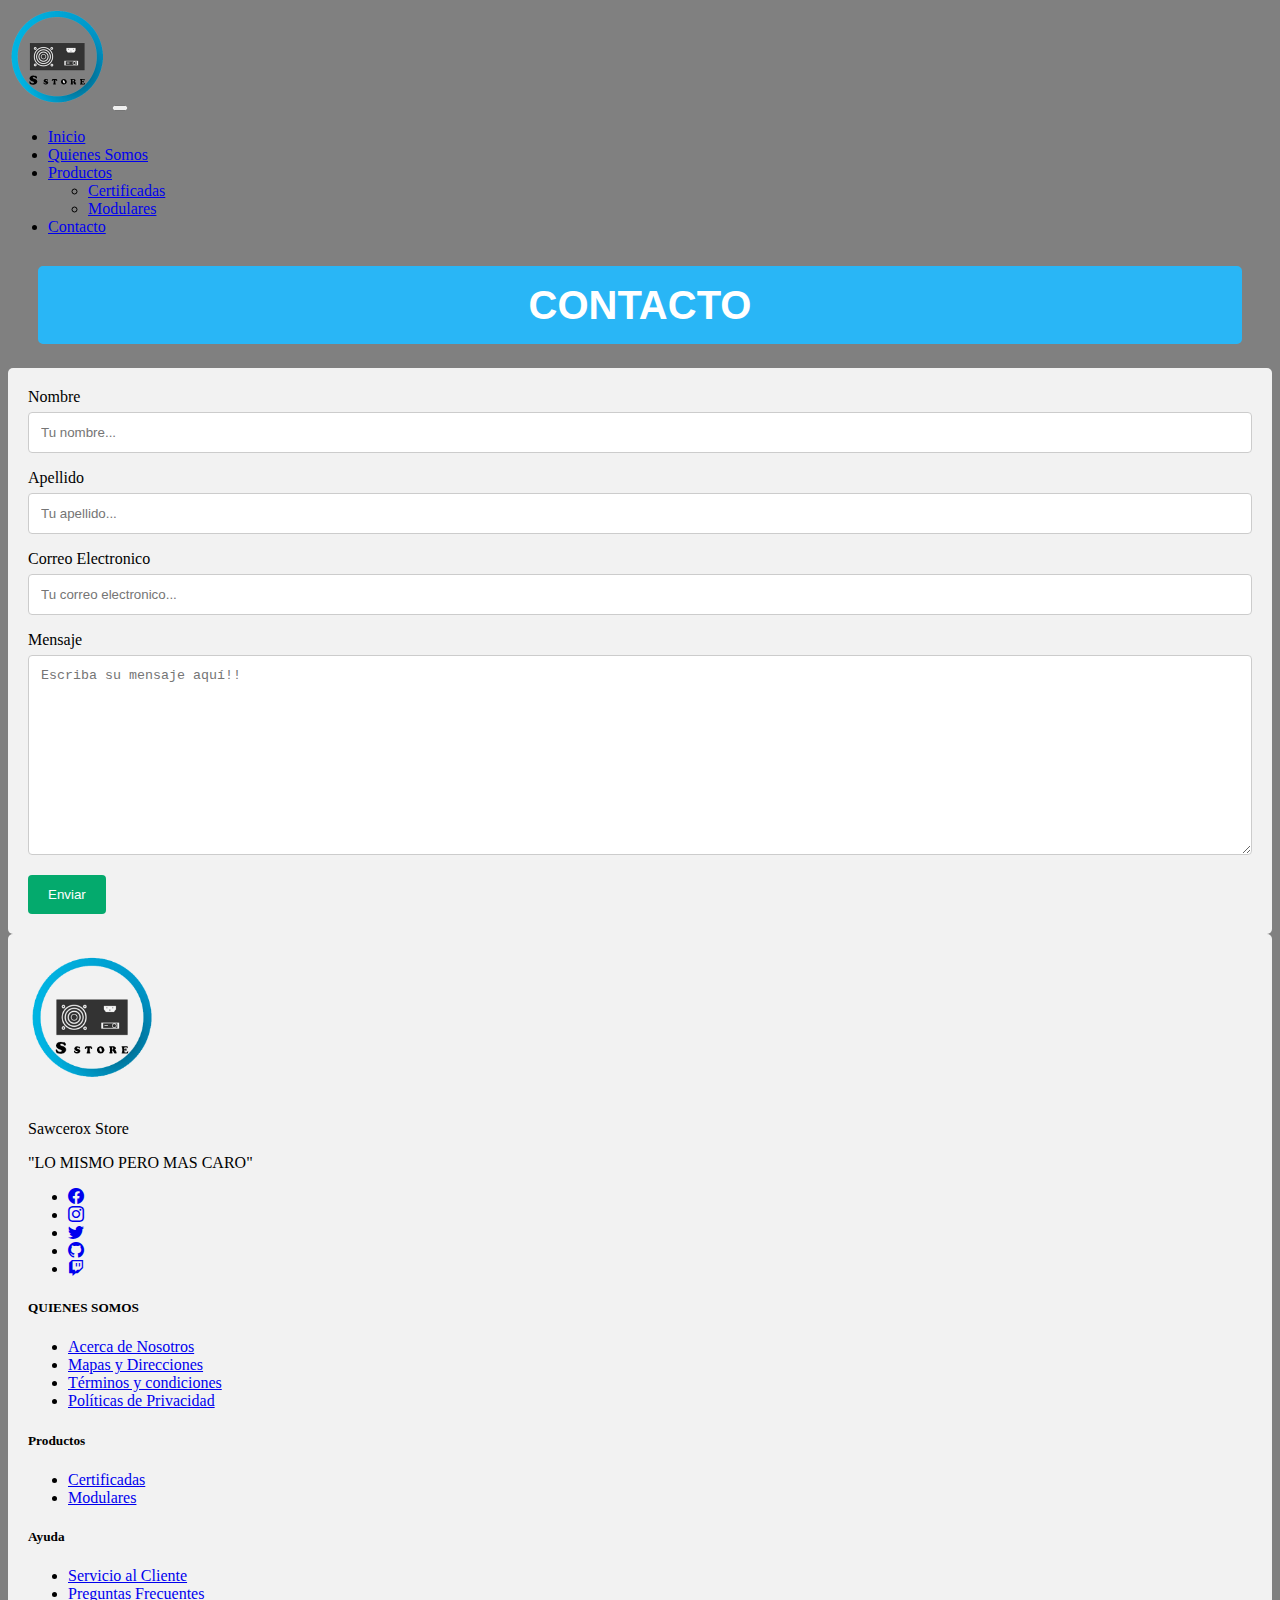
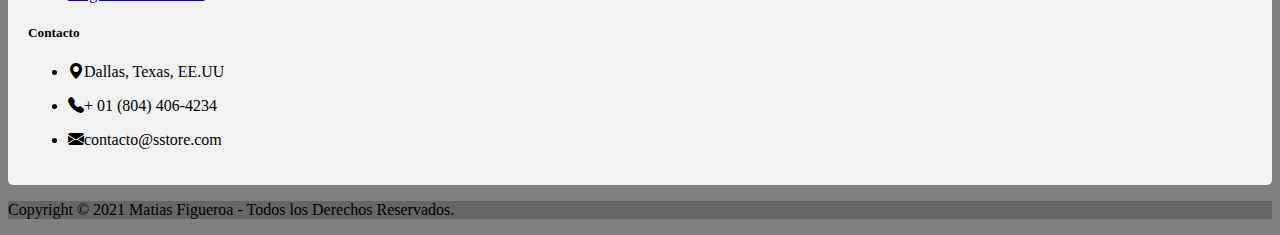
<file: contacto.html>
<!doctype html>
<html lang="en">
  <head>
    <!-- Required meta tags -->
    <meta charset="utf-8">
    <meta name="viewport" content="width=device-width, initial-scale=1">

    <!-- Bootstrap CSS -->
    <link href="https://cdn.jsdelivr.net/npm/bootstrap@5.1.3/dist/css/bootstrap.min.css" rel="stylesheet" integrity="sha384-1BmE4kWBq78iYhFldvKuhfTAU6auU8tT94WrHftjDbrCEXSU1oBoqyl2QvZ6jIW3" crossorigin="anonymous">
    <link rel="stylesheet" href="/Assets/css/style.css">
    <!-- Bootstrap icons-->
    <link href="https://cdn.jsdelivr.net/npm/bootstrap-icons@1.5.0/font/bootstrap-icons.css" rel="stylesheet" />
    <link rel="icon" href="Assets/images/logo-final.ico">
    <title>Ss - Sawcerox Store</title>
  </head>
  <body>

    <!-- barra de navegacion 2 -->
    <nav class="navbar navbar-expand-lg navbar-light bg-light">
      <div class="container-fluid">
        <a title="Sstore" href="index.html"><img src="Assets/images/logo-final.png" alt="" width="100" height="100" class="d-inline-block align-text-top"></a>
        <button class="navbar-toggler" type="button" data-bs-toggle="collapse" data-bs-target="#navbarNavDropdown" aria-controls="navbarNavDropdown" aria-expanded="false" aria-label="Toggle navigation">
          <span class="navbar-toggler-icon"></span>
        </button>
        <div class="collapse navbar-collapse" id="navbarNavDropdown">
          <ul class="navbar-nav ms-auto">
            <li class="nav-item">
              <a class="nav-link active" aria-current="page" href="index.html">Inicio</a>
            </li>
            <li class="nav-item">
              <a class="nav-link" href="nosotros.html">Quienes Somos</a>
            </li>
            <!-- Productos -->
            <li class="nav-item dropdown">
              <a class="nav-link dropdown-toggle" href="#" id="navbarDropdownMenuLink" role="button" data-bs-toggle="dropdown" aria-expanded="false">
                Productos
              </a>
              <ul class="dropdown-menu" aria-labelledby="navbarDropdownMenuLink">
                <li><a class="dropdown-item" href="certificadas.html">Certificadas</a></li>
                <li><a class="dropdown-item" href="modulares.html">Modulares</a></li>
              </ul>
            </li>
            <!-- contacto -->
            <li class="nav-item">
              <a class="nav-link" href="contacto.html">Contacto</a>
            </li>
          </ul>
        </div>
      </div>
    </nav>

    <h1>Contacto</h1>
<!-- formualario de contacto -->
    <div class="container py-4">
        <form action="action_page.php">
      
          <label for="fname">Nombre</label>
          <input type="text" id="nombre" name="nombre" placeholder="Tu nombre...">
      
          <label for="lname">Apellido</label>
          <input type="text" id="apellido" name="apellido" placeholder="Tu apellido...">

          <label for="mail">Correo Electronico</label>
          <input type="email" id="mail" name="user_email" placeholder="Tu correo electronico...">
      
          <label for="subject">Mensaje</label>
          <textarea id="subject" name="mensaje" placeholder="Escriba su mensaje aquí!!" style="height:200px"></textarea>
      
          <input type="submit" value="Enviar">
      
        </form>
      </div>

 

<!-- footer    -->
<footer class="bg-dark text-center text-white ">
  <!-- Grid container -->
  <div class="container bg-dark p-4">
    <!--Grid row-->
    <div class="row my-4">
      <!--Grid column-->
      <div class="col-lg-3 col-md-6 mb-4 mb-md-0">

        <div class="rounded-circle bg-white shadow-1-strong d-flex align-items-center justify-content-center mb-4 mx-auto" style="width: 150px; height: 150px;">
          <img src="/Assets/images/logo-final.png" height="130" alt=""
               loading="lazy" />
        </div>

        <p class="text-center">Sawcerox Store</p>
        <p class="text-center">"LO MISMO PERO MAS CARO"</p>

        <ul class="list-unstyled d-flex flex-row justify-content-center">
          <li>
            <a class="text-white px-2" href="https://facebook.com">
              <i class="bi bi-facebook"></i>
            </a>
          </li>
          <li>
            <a class="text-white px-2" href="https://instagram.com">
              <i class="bi bi-instagram"></i>
            </a>
          </li>
          <li>
            <a class="text-white ps-2" href="https://twitter.com">
              <i class="bi bi-twitter"></i>
            </a>
          </li>
          <li>
            <a class="text-white ps-2" href="https://github.com/MFigueroa-A">
              <i class="bi bi-github"></i>
            </a>
          </li>
          <li>
            <a class="text-white ps-2" href="https://twitch.tv/sawcerox">
              <i class="bi bi-twitch"></i>
            </a>
          </li>
        </ul>

      </div>
      <!--Grid column-->

      <!--Grid column-->
      <div class="col-lg-3 col-md-6 mb-4 mb-md-0">
        <h5 class="text-uppercase mb-4">QUIENES SOMOS</h5>

        <ul class="list-unstyled">
          <li class="mb-2">
            <a href="nosotros.html" class="text-white"><i class="fas fa-paw pe-3"></i>Acerca de Nosotros</a>
          </li>
          <li class="mb-2">
            <a href="#!" class="text-white"><i class="fas fa-paw pe-3"></i>Mapas y Direcciones</a>
          </li>
          <li class="mb-2">
            <a href="#!" class="text-white"><i class="fas fa-paw pe-3"></i>Términos y condiciones</a>
          </li>
          <li class="mb-2">
            <a href="#!" class="text-white"><i class="fas fa-paw pe-3"></i>Políticas de Privacidad</a>
          </li>
        </ul>
      </div>
      <!--Grid column-->

      <!--Grid column-->
      <div class="col-lg-2 col-md-6 mb-4 mb-md-0">
        <h5 class="text-uppercase mb-4">Productos</h5>

        <ul class="list-unstyled">
          <li class="mb-2">
            <a href="certificadas.html" class="text-white"><i class="fas fa-paw pe-3"></i>Certificadas</a>
          </li>
          <li class="mb-2">
            <a href="modulares.html" class="text-white"><i class="fas fa-paw pe-3"></i>Modulares</a>
          </li>
        </ul>
      </div>
      <!--Grid column-->


      <!--Grid column-->
      <div class="col-lg-2 col-md-6 mb-4 mb-md-0">
        <h5 class="text-uppercase mb-4">Ayuda</h5>

        <ul class="list-unstyled">
          <li class="mb-2">
            <a href="#!" class="text-white"><i class="fas fa-paw pe-3"></i>Servicio al Cliente</a>
          </li>
          <li class="mb-2">
            <a href="#!" class="text-white"><i class="fas fa-paw pe-3"></i>Preguntas Frecuentes</a>
          </li>
        </ul>
      </div>
      <!--Grid column-->
      
      
      <!--Grid column-->
      <div class="col-lg-2 col-md-6 mb-4 mb-md-0">
        <h5 class="text-uppercase mb-4">Contacto</h5>

        <ul class="list-unstyled">
          <li>
            <p><i class="bi bi-geo-alt-fill pe-2"></i>Dallas, Texas, EE.UU</p>
          </li>
          <li>
            <p><i class="bi bi-telephone-fill pe-2"></i>+ 01 (804) 406-4234</p>
          </li>
          <li>
            <p><i class="bi bi-envelope-fill pe-2"></i>contacto@sstore.com</p>
          </li>
        </ul>
      </div>
      <!--Grid column-->
    </div>
    <!--Grid row-->
  </div>
  <!-- Grid container -->

  <!-- Copyright -->
  <div class="text-center p-3" style="background-color: rgba(0, 0, 0, 0.2)">
    <p> Copyright &copy; 2021 Matias Figueroa - Todos los Derechos Reservados.</p>
  </div>
  <!-- Copyright -->
</footer>

    <script src="https://cdn.jsdelivr.net/npm/bootstrap@5.1.3/dist/js/bootstrap.bundle.min.js" integrity="sha384-ka7Sk0Gln4gmtz2MlQnikT1wXgYsOg+OMhuP+IlRH9sENBO0LRn5q+8nbTov4+1p" crossorigin="anonymous"></script>

  </body>
</html>
</file>
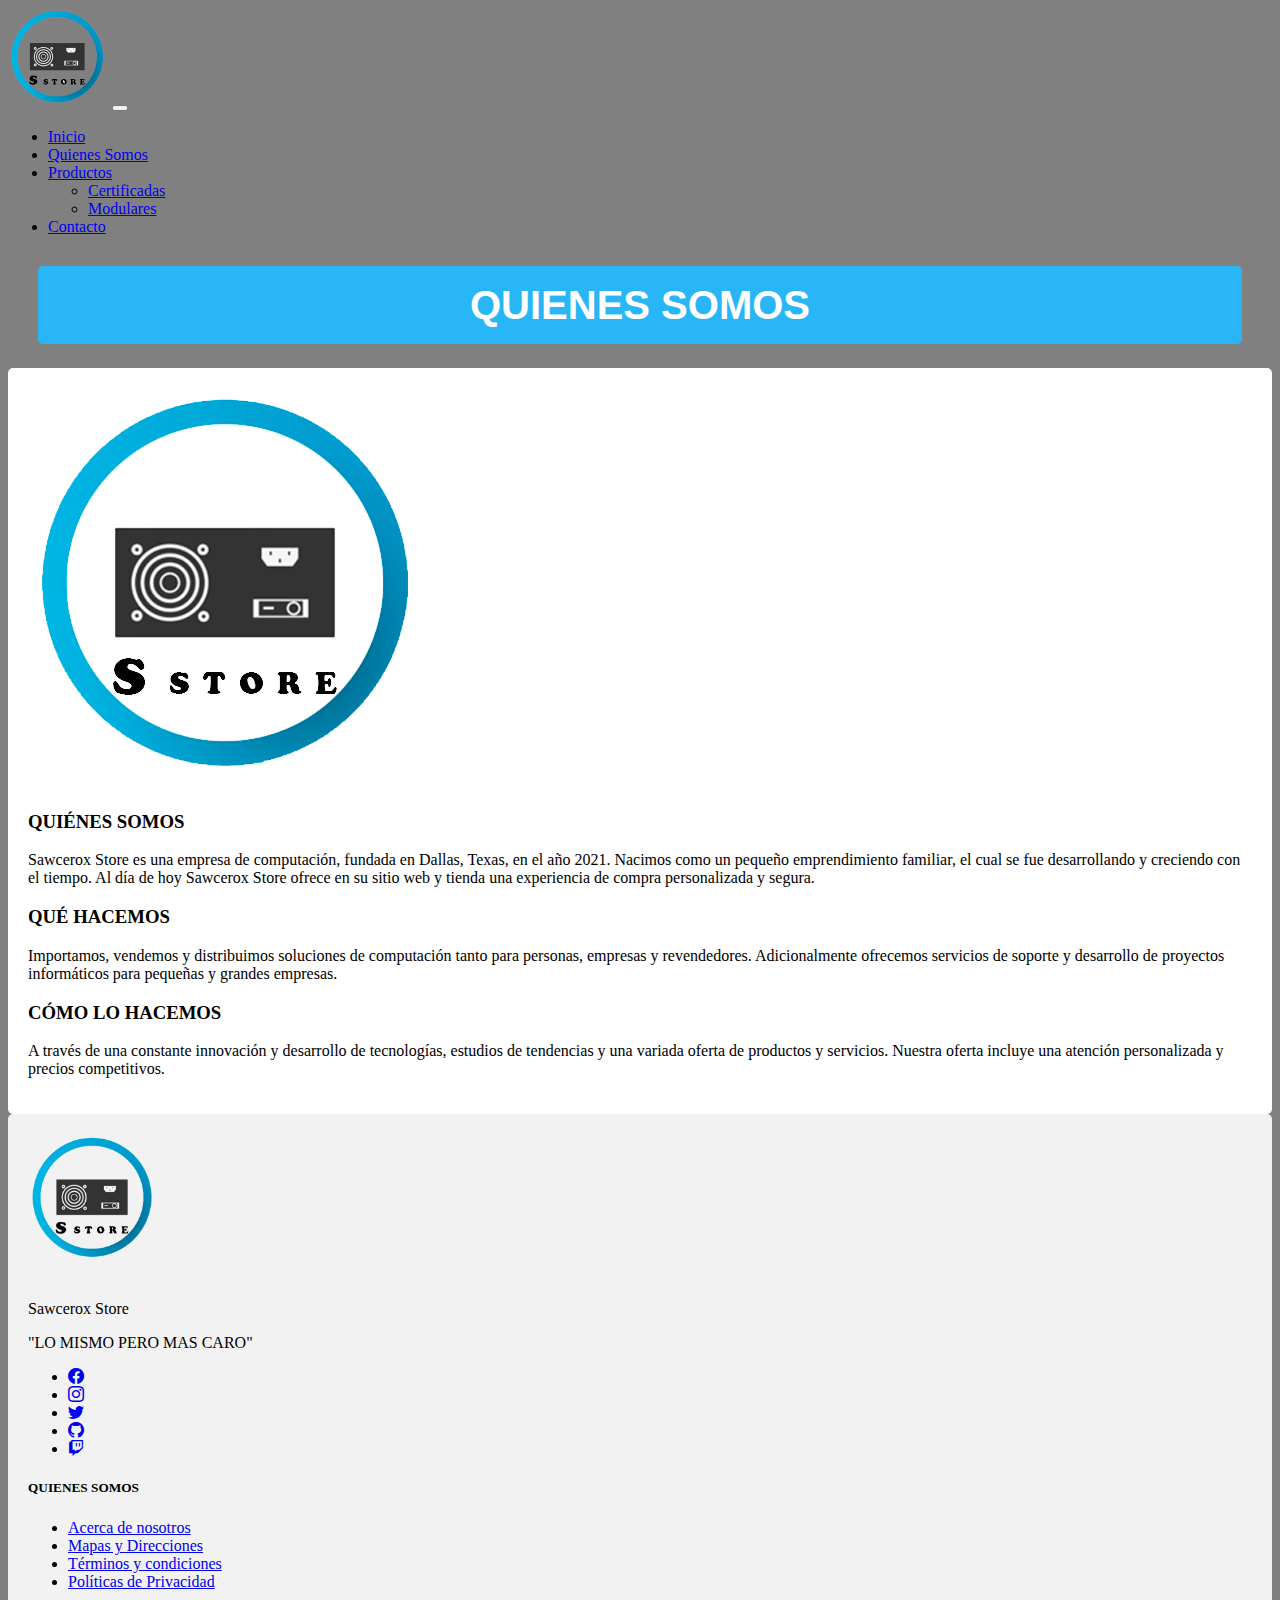
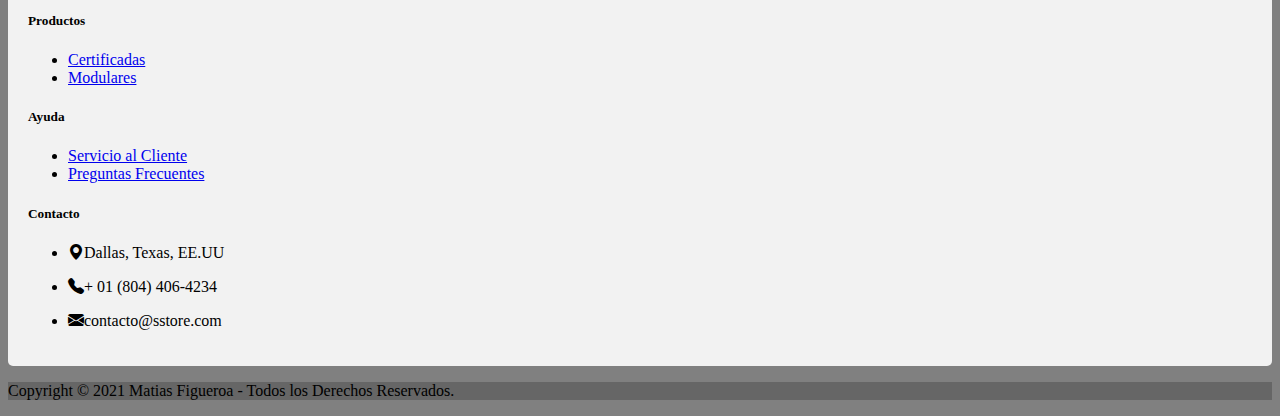
<file: nosotros.html>
<!doctype html>
<html lang="en">
  <head>
    <!-- Required meta tags -->
    <meta charset="utf-8">
    <meta name="viewport" content="width=device-width, initial-scale=1">

    <!-- Bootstrap CSS -->
    <link href="https://cdn.jsdelivr.net/npm/bootstrap@5.1.3/dist/css/bootstrap.min.css" rel="stylesheet" integrity="sha384-1BmE4kWBq78iYhFldvKuhfTAU6auU8tT94WrHftjDbrCEXSU1oBoqyl2QvZ6jIW3" crossorigin="anonymous">
    <link rel="stylesheet" href="/Assets/css/style.css">
    <!-- Bootstrap icons-->
    <link href="https://cdn.jsdelivr.net/npm/bootstrap-icons@1.5.0/font/bootstrap-icons.css" rel="stylesheet" />
    <link rel="icon" href="Assets/images/logo-final.ico">
    <title>Ss - Sawcerox Store</title>
  </head>
  <body>

    <!-- barra de navegacion 2 -->
    <nav class="navbar navbar-expand-lg navbar-light bg-light">
      <div class="container-fluid">
        <a title="Sstore" href="index.html"><img src="Assets/images/logo-final.png" alt="" width="100" height="100" class="d-inline-block align-text-top"></a>
        <button class="navbar-toggler" type="button" data-bs-toggle="collapse" data-bs-target="#navbarNavDropdown" aria-controls="navbarNavDropdown" aria-expanded="false" aria-label="Toggle navigation">
          <span class="navbar-toggler-icon"></span>
        </button>
        <div class="collapse navbar-collapse" id="navbarNavDropdown">
          <ul class="navbar-nav ms-auto">
            <li class="nav-item">
              <a class="nav-link active" aria-current="page" href="index.html">Inicio</a>
            </li>
            <li class="nav-item">
              <a class="nav-link" href="nosotros.html">Quienes Somos</a>
            </li>
            <!-- Productos -->
            <li class="nav-item dropdown">
              <a class="nav-link dropdown-toggle" href="#" id="navbarDropdownMenuLink" role="button" data-bs-toggle="dropdown" aria-expanded="false">
                Productos
              </a>
              <ul class="dropdown-menu" aria-labelledby="navbarDropdownMenuLink">
                <li><a class="dropdown-item" href="certificadas.html">Certificadas</a></li>
                <li><a class="dropdown-item" href="modulares.html">Modulares</a></li>
              </ul>
            </li>
            <!-- contacto -->
            <li class="nav-item">
              <a class="nav-link" href="contacto.html">Contacto</a>
            </li>
          </ul>
        </div>
      </div>
    </nav>

      <h1>Quienes Somos</h1>
<div class="container py-4" style="background-color: white">
    <div class="col-3 col-sm-12">
      <div class = "row">
        <div class="callout">
      </div>
      </div>
      <div class="clearfix">
          <img src="Assets/images/logo-final.png" class="col-md-6 float-md-end mb-3 ms-md-3 rounded-start" alt="logo de la empresa" >
          <p>
              <div class="callout py-1">
                  <h3 >QUIÉNES SOMOS</h3>
              </div>
              <div class="callout py-2">
                Sawcerox Store es una empresa de computación, fundada en Dallas, Texas, en el año 2021.
                Nacimos como un pequeño emprendimiento familiar, el cual se fue desarrollando y creciendo con el tiempo. 
                Al día de hoy Sawcerox Store ofrece en su sitio web y tienda una experiencia de compra personalizada y segura.
              </div>
          </p>
          <p>
            <div class="callout py-1">
                <h3>QUÉ HACEMOS</h3>
            </div>
              <div class="callout py-2">
                Importamos, vendemos y distribuimos soluciones de computación tanto para personas, empresas y revendedores.
                Adicionalmente ofrecemos servicios de soporte y desarrollo de proyectos informáticos para pequeñas y grandes empresas.
             </div>
          </p>
          <p>
            <div class="callout py-1">
              <h3>CÓMO LO HACEMOS</h3>
          </div>
            <div class="callout py-2">
              A través de una constante innovación y desarrollo de tecnologías, estudios de tendencias y una variada oferta de productos y servicios.
              Nuestra oferta incluye una atención personalizada y precios competitivos.
           </div>
          </p>
        </div>
    </div> 
  </div>



<!-- footer    -->
<footer class="bg-dark text-center text-white ">
  <!-- Grid container -->
  <div class="container bg-dark p-4">
    <!--Grid row-->
    <div class="row my-4">
      <!--Grid column-->
      <div class="col-lg-3 col-md-6 mb-4 mb-md-0">

        <div class="rounded-circle bg-white shadow-1-strong d-flex align-items-center justify-content-center mb-4 mx-auto" style="width: 150px; height: 150px;">
          <img src="/Assets/images/logo-final.png" height="130" alt=""
               loading="lazy" />
        </div>

        <p class="text-center">Sawcerox Store</p>
        <p class="text-center">"LO MISMO PERO MAS CARO"</p>

        <ul class="list-unstyled d-flex flex-row justify-content-center">
          <li>
            <a class="text-white px-2" href="https://facebook.com">
              <i class="bi bi-facebook"></i>
            </a>
          </li>
          <li>
            <a class="text-white px-2" href="https://instagram.com">
              <i class="bi bi-instagram"></i>
            </a>
          </li>
          <li>
            <a class="text-white ps-2" href="https://twitter.com">
              <i class="bi bi-twitter"></i>
            </a>
          </li>
          <li>
            <a class="text-white ps-2" href="https://github.com/MFigueroa-A">
              <i class="bi bi-github"></i>
            </a>
          </li>
          <li>
            <a class="text-white ps-2" href="https://twitch.tv/sawcerox">
              <i class="bi bi-twitch"></i>
            </a>
          </li>
        </ul>

      </div>
      <!--Grid column-->

      <!--Grid column-->
      <div class="col-lg-3 col-md-6 mb-4 mb-md-0">
        <h5 class="text-uppercase mb-4">QUIENES SOMOS</h5>

        <ul class="list-unstyled">
          <li class="mb-2">
            <a href="nosotros.html" class="text-white"><i class="fas fa-paw pe-3"></i>Acerca de nosotros</a>
          </li>
          <li class="mb-2">
            <a href="#!" class="text-white"><i class="fas fa-paw pe-3"></i>Mapas y Direcciones</a>
          </li>
          <li class="mb-2">
            <a href="#!" class="text-white"><i class="fas fa-paw pe-3"></i>Términos y condiciones</a>
          </li>
          <li class="mb-2">
            <a href="#!" class="text-white"><i class="fas fa-paw pe-3"></i>Políticas de Privacidad</a>
          </li>
        </ul>
      </div>
      <!--Grid column-->

      <!--Grid column-->
      <div class="col-lg-2 col-md-6 mb-4 mb-md-0">
        <h5 class="text-uppercase mb-4">Productos</h5>

        <ul class="list-unstyled">
          <li class="mb-2">
            <a href="certificadas.html" class="text-white"><i class="fas fa-paw pe-3"></i>Certificadas</a>
          </li>
          <li class="mb-2">
            <a href="modulares.html" class="text-white"><i class="fas fa-paw pe-3"></i>Modulares</a>
          </li>
        </ul>
      </div>
      <!--Grid column-->


      <!--Grid column-->
      <div class="col-lg-2 col-md-6 mb-4 mb-md-0">
        <h5 class="text-uppercase mb-4">Ayuda</h5>

        <ul class="list-unstyled">
          <li class="mb-2">
            <a href="#!" class="text-white"><i class="fas fa-paw pe-3"></i>Servicio al Cliente</a>
          </li>
          <li class="mb-2">
            <a href="#!" class="text-white"><i class="fas fa-paw pe-3"></i>Preguntas Frecuentes</a>
          </li>
        </ul>
      </div>
      <!--Grid column-->
      
      
      <!--Grid column-->
      <div class="col-lg-2 col-md-6 mb-4 mb-md-0">
        <h5 class="text-uppercase mb-4">Contacto</h5>

        <ul class="list-unstyled">
          <li>
            <p><i class="bi bi-geo-alt-fill pe-2"></i>Dallas, Texas, EE.UU</p>
          </li>
          <li>
            <p><i class="bi bi-telephone-fill pe-2"></i>+ 01 (804) 406-4234</p>
          </li>
          <li>
            <p><i class="bi bi-envelope-fill pe-2"></i>contacto@sstore.com</p>
          </li>
        </ul>
      </div>
      <!--Grid column-->
    </div>
    <!--Grid row-->
  </div>
  <!-- Grid container -->

  <!-- Copyright -->
  <div class="text-center p-3" style="background-color: rgba(0, 0, 0, 0.2)">
    <p> Copyright &copy; 2021 Matias Figueroa - Todos los Derechos Reservados.</p>
  </div>
  <!-- Copyright -->
</footer>

    <script src="https://cdn.jsdelivr.net/npm/bootstrap@5.1.3/dist/js/bootstrap.bundle.min.js" integrity="sha384-ka7Sk0Gln4gmtz2MlQnikT1wXgYsOg+OMhuP+IlRH9sENBO0LRn5q+8nbTov4+1p" crossorigin="anonymous"></script>

  </body>
</html>
</file>
<file: Assets/css/style.css>
body {
  background-color:gray;
}

h1 { 
    color: white;
    border-style: solid;
    border-color: #29b6f6;
    border-radius: 5px;
    font-family: 'Raleway',sans-serif;
    font-size: 40px; font-weight: 800; 
    line-height: 72px; 
    margin: 30px 30px 24px; 
    text-align: center; 
    text-transform: uppercase;
    background-color:#29b6f6;
}
h2 {
  color: white;
  border-style: solid;
  border-color: #29f678;
  border-radius: 5px;
  font-family: 'Raleway',sans-serif;
  font-size: 50px; font-weight: 800; 
  line-height: 72px; 
  margin: 30px 30px 24px; 
  text-align: center; 
  text-transform: uppercase;
  background-color:#29f678;

}

.slide {
  margin-top: 10px;
}

.footer {
    position: fixed;
    left: 0;
    bottom: 0;
    width: 100%;
    background-color: rgba(0, 0, 0, 0.2);
    color: black;
    text-align: center;
}
   /* styles de PAGINA DE CONTACTO*/
/* Style inputs with type="text", select elements and textareas */
input[type=text], select, textarea {
    width: 100%; /* Full width */
    padding: 12px; /* Some padding */ 
    border: 1px solid #ccc; /* Gray border */
    border-radius: 4px; /* Rounded borders */
    box-sizing: border-box; /* Make sure that padding and width stays in place */
    margin-top: 6px; /* Add a top margin */
    margin-bottom: 16px; /* Bottom margin */
    resize: vertical /* Allow the user to vertically resize the textarea (not horizontally) */
  }

  input[type=email], select, textarea {
    width: 100%; /* Full width */
    padding: 12px; /* Some padding */ 
    border: 1px solid #ccc; /* Gray border */
    border-radius: 4px; /* Rounded borders */
    box-sizing: border-box; /* Make sure that padding and width stays in place */
    margin-top: 6px; /* Add a top margin */
    margin-bottom: 16px; /* Bottom margin */
    resize: vertical /* Allow the user to vertically resize the textarea (not horizontally) */
  }
  
  /* Style the submit button with a specific background color etc */
  input[type=submit] {
    background-color: #04AA6D;
    color: white;
    padding: 12px 20px;
    border: none;
    border-radius: 4px;
    cursor: pointer;
  }
  
  /* When moving the mouse over the submit button, add a darker green color */
  input[type=submit]:hover {
    background-color: #45a049;
  }
  
  /* Add a background color and some padding around the form */
  .container {
    border-radius: 5px;
    background-color: #f2f2f2;
    padding: 20px;
  }
</file>
